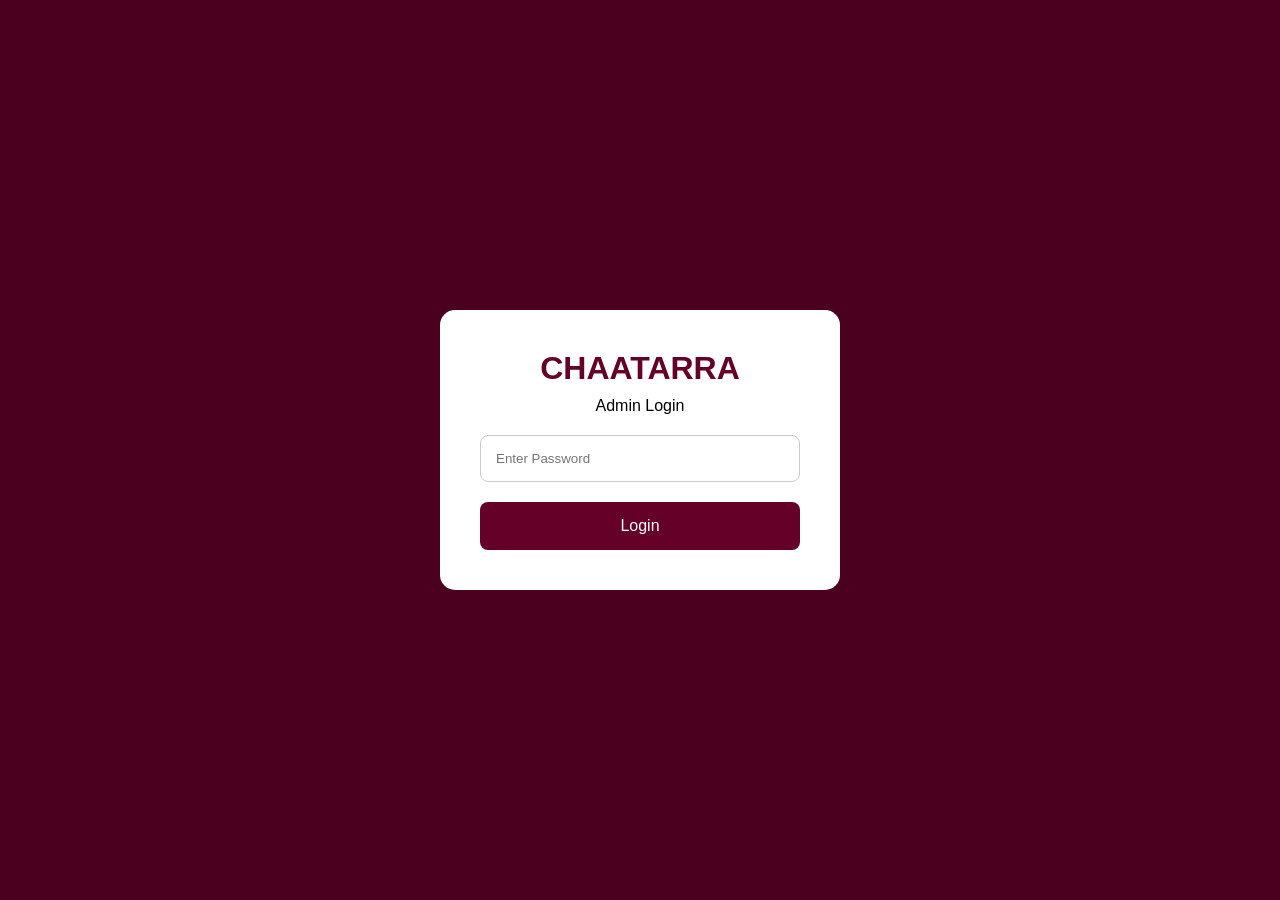
<file: login.html>
<!DOCTYPE html>
<html lang="en">

<head>

<meta charset="UTF-8">

<meta name="viewport"
content="width=device-width, initial-scale=1.0">

<title>Admin Login</title>

<link rel="stylesheet" href="login.css">

</head>

<body>

<div class="login-box">

<h1>CHAATARRA</h1>

<p>Admin Login</p>

<form id="login-form">

<input
type="password"
id="password"
placeholder="Enter Password"
required>

<button type="submit">

Login

</button>

</form>

</div>

<script src="login.js"></script>

</body>

</html>
</file>
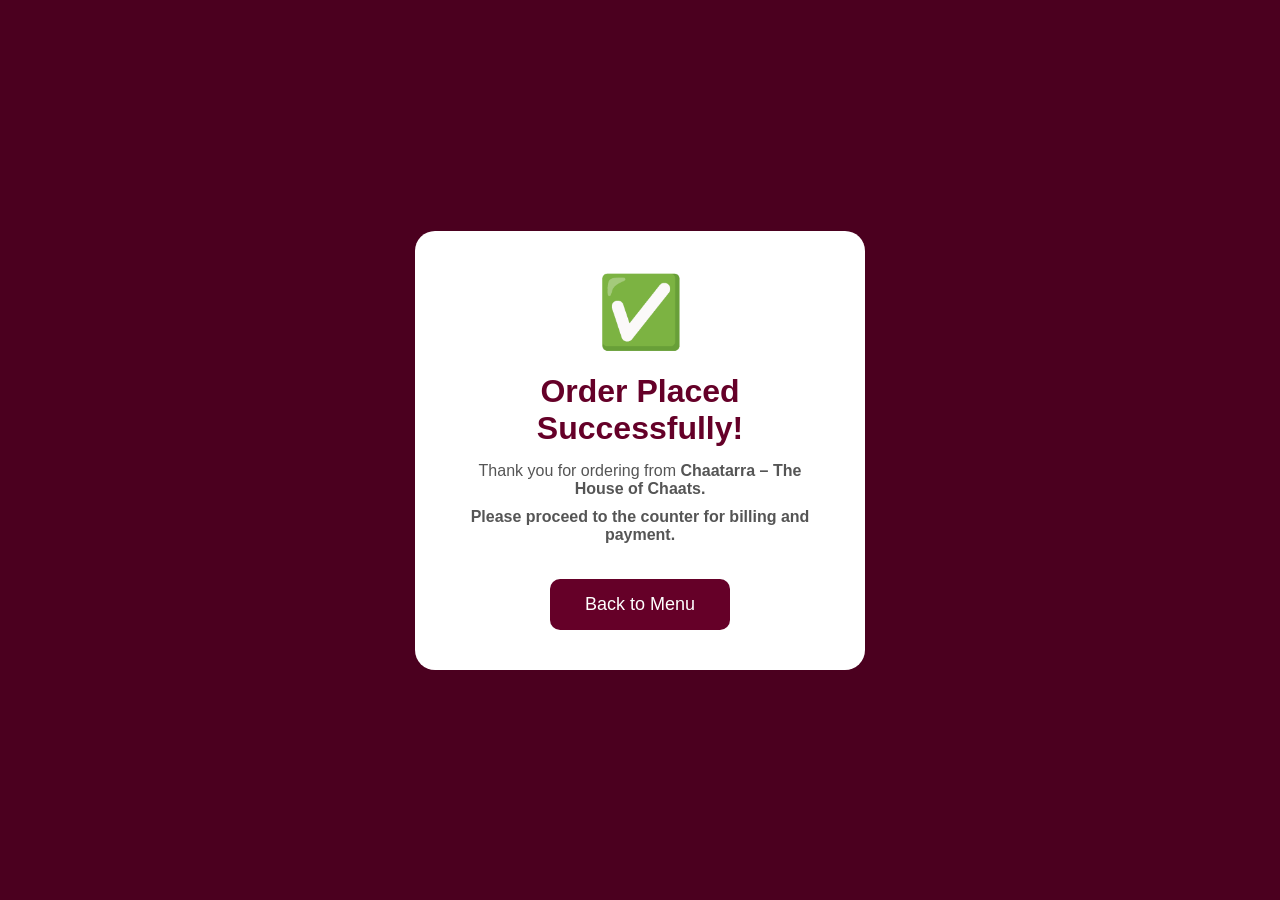
<file: success.html>
<!DOCTYPE html>
<html lang="en">
<head>

<meta charset="UTF-8">
<meta name="viewport" content="width=device-width, initial-scale=1.0">

<title>Order Placed | Chaatarra</title>

<link rel="stylesheet" href="success.css">

</head>

<body>

<div class="success-box">

    <div class="tick">✅</div>

    <h1>Order Placed Successfully!</h1>

    <p>Thank you for ordering from <strong>Chaatarra – The House of Chaats.</strong></p>

    <p><strong>Please proceed to the counter for billing and payment.</strong></p>

    <a href="index.html">
        <button>Back to Menu</button>
    </a>

</div>

</body>

</html>
</file>
<file: login.css>
*{
margin:0;
padding:0;
box-sizing:border-box;
font-family:Poppins,sans-serif;
}

body{

background:#4b001f;

display:flex;

justify-content:center;

align-items:center;

height:100vh;

}

.login-box{

background:white;

padding:40px;

width:90%;

max-width:400px;

border-radius:15px;

text-align:center;

}

h1{

color:#650028;

margin-bottom:10px;

}

input{

width:100%;

padding:15px;

margin:20px 0;

border-radius:8px;

border:1px solid #ccc;

}

button{

width:100%;

padding:15px;

background:#650028;

color:white;

border:none;

border-radius:8px;

cursor:pointer;

font-size:16px;

}
</file>
<file: success.css>
*{
margin:0;
padding:0;
box-sizing:border-box;
font-family:Poppins,sans-serif;
}

body{
background:#4b001f;
display:flex;
justify-content:center;
align-items:center;
height:100vh;
}

.success-box{

background:white;

padding:40px;

border-radius:20px;

text-align:center;

width:90%;
max-width:450px;

}

.tick{

font-size:70px;

margin-bottom:20px;

}

h1{

color:#650028;

margin-bottom:15px;

}

p{

margin:10px 0;

color:#555;

}

button{

margin-top:25px;

padding:15px 35px;

border:none;

background:#650028;

color:white;

border-radius:10px;

cursor:pointer;

font-size:18px;

}

button:hover{

background:#86003a;

}
</file>
